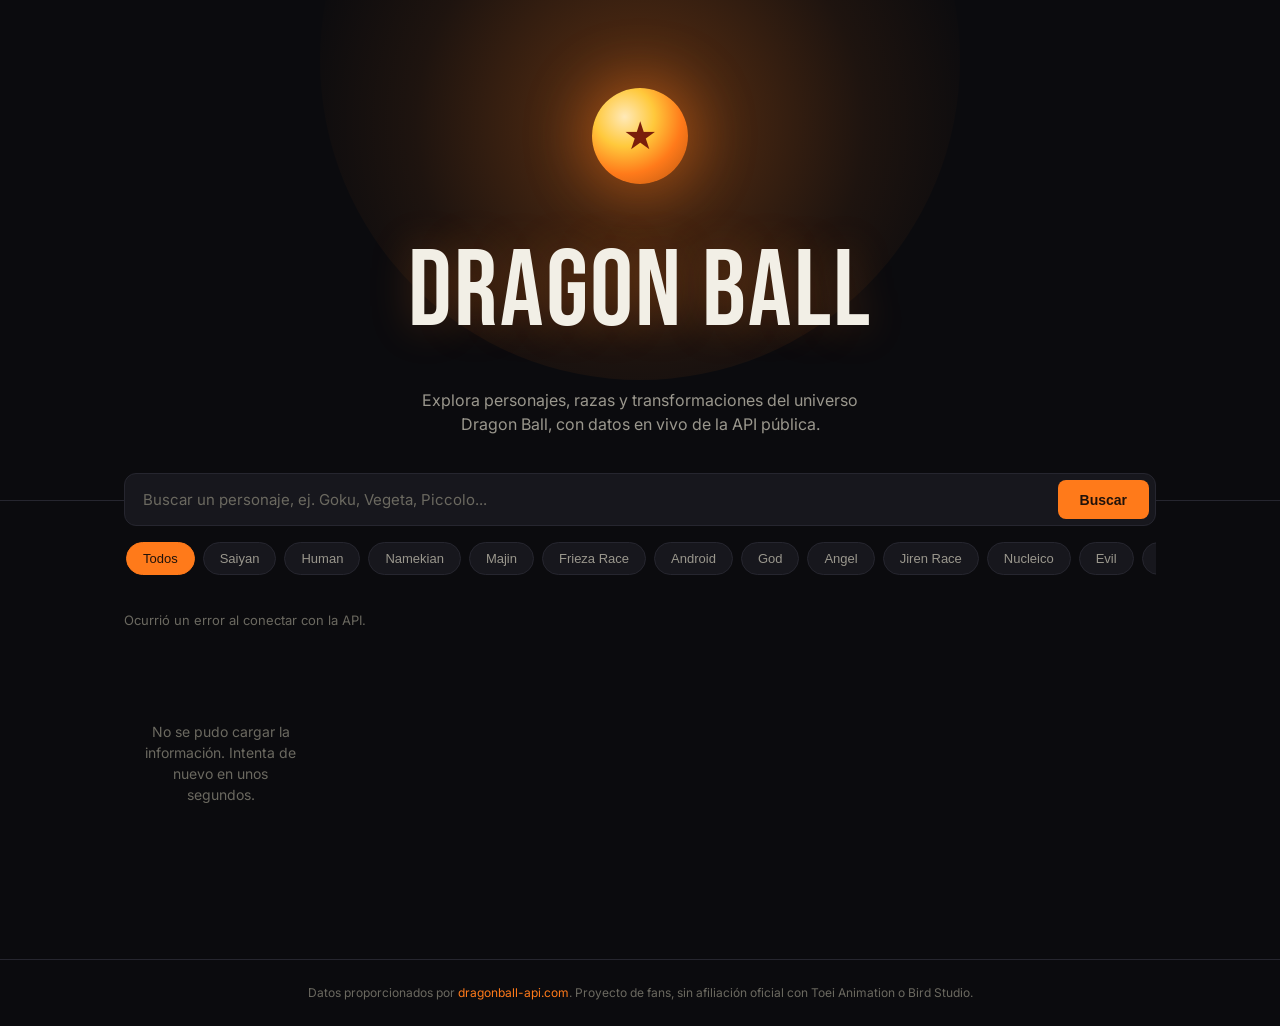
<file: index.html>
<!DOCTYPE html>
<html lang="es">
<head>
<meta charset="UTF-8">
<meta name="viewport" content="width=device-width, initial-scale=1.0">
<title>Dragon Ball · Explorador de personajes</title>
<link rel="preconnect" href="https://fonts.googleapis.com">
<link rel="preconnect" href="https://fonts.gstatic.com" crossorigin>
<link href="https://fonts.googleapis.com/css2?family=Bebas+Neue&family=Inter:wght@400;500;600;700&display=swap" rel="stylesheet">
<link rel="stylesheet" href="style.css">
</head>
<body>

<div class="hero">
  <div class="hero-orb"></div>
  <h1>DRAGON BALL</h1>
  <p class="tag">Explora personajes, razas y transformaciones del universo Dragon Ball, con datos en vivo de la API pública.</p>
</div>

<div class="controls">
  <div class="search-row">
    <input id="searchInput" type="text" placeholder="Buscar un personaje, ej. Goku, Vegeta, Piccolo...">
    <button id="searchBtn">Buscar</button>
  </div>
  <div class="race-row" id="raceRow"></div>
</div>

<div class="content">
  <p class="status-line" id="statusLine">Cargando personajes...</p>
  <div class="grid" id="grid"></div>
  <button class="load-more" id="loadMoreBtn" style="display:none;">Cargar más</button>
</div>

<footer>
  Datos proporcionados por <a href="https://dragonball-api.com" target="_blank" rel="noopener">dragonball-api.com</a>. Proyecto de fans, sin afiliación oficial con Toei Animation o Bird Studio.
</footer>

<div class="overlay" id="overlay">
  <div class="modal" id="modal"></div>
</div>

<script src="script.js"></script>
</body>
</html>
</file>
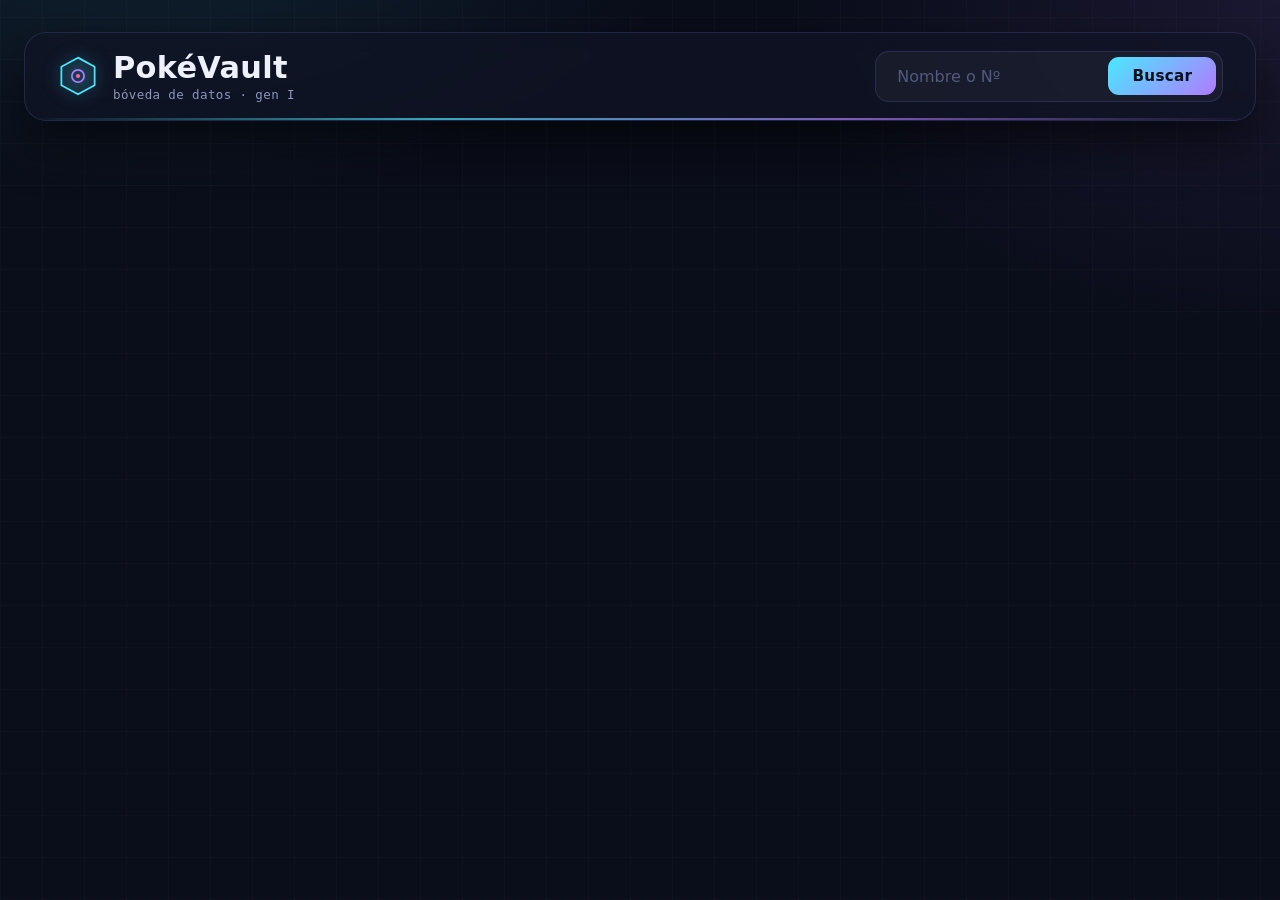
<file: pokevault.html>
<!DOCTYPE html>
<html lang="es">
<head>
<meta charset="UTF-8">
<meta name="viewport" content="width=device-width, initial-scale=1.0, maximum-scale=1.5">
<title>PokéVault · Bóveda Pokémon</title>
<link rel="stylesheet" href="styles.css">
</head>
<body>

<header class="pokedex-header">
  <figure class="brand">
    <svg class="brand-mark" viewBox="0 0 48 48" xmlns="http://www.w3.org/2000/svg">
      <polygon points="24,3 43,13.5 43,34.5 24,45 5,34.5 5,13.5" fill="none" stroke="#49e8ff" stroke-width="2"/>
      <polygon points="24,3 43,13.5 43,34.5 24,45 5,34.5 5,13.5" fill="rgba(73,232,255,0.06)"/>
      <circle cx="24" cy="24" r="7" fill="none" stroke="#b07bff" stroke-width="2"/>
      <circle cx="24" cy="24" r="2.4" fill="#ff5fae"/>
    </svg>
    <figcaption>
      <h1>PokéVault</h1>
      <p class="tagline">bóveda de datos · gen I</p>
    </figcaption>
  </figure>
  <search class="search-box">
    <input type="text" id="searchInput" placeholder="Nombre o Nº" aria-label="Buscar Pokémon">
    <button id="searchBtn">Buscar</button>
  </search>
</header>

<ul id="vaultStats" class="vault-stats" style="display:none;"></ul>

<menu id="filtersBar" class="filters-bar" style="display:none;">
  <li><button class="filter-chip active" data-rarity="all">Todas las rarezas</button></li>
  <li><button class="filter-chip" data-rarity="comun">Común</button></li>
  <li><button class="filter-chip" data-rarity="pocoComun">Poco común</button></li>
  <li><button class="filter-chip" data-rarity="raro">Raro</button></li>
  <li><button class="filter-chip" data-rarity="muyRaro">Muy raro</button></li>
  <li><button class="filter-chip" data-rarity="legendario">Legendario</button></li>
  <li><button class="filter-chip" data-rarity="mitico">Mítico</button></li>
</menu>

<nav id="sectionNav" class="section-nav" style="display:none;"></nav>

<p id="statusContainer" class="status-msg" style="display:none;"></p>
<output id="loaderContainer" class="loader" style="display:none;" aria-hidden="true"></output>
<p id="loadingNote" class="loading-note" style="display:none;">Accediendo a la bóveda · sincronizando 151 registros originales…</p>

<main id="sectionsContainer" style="width:100%; max-width:1300px;"></main>

<dialog id="modalCard" class="modal-card"></dialog>

<script src="script.js"></script>
</body>
</html>
</file>
<file: style.css>
:root{
    --bg: #0b0b0e;
    --bg-soft: #131318;
    --surface: #17171d;
    --surface-hover: #1e1e26;
    --line: #26262f;
    --orange: #ff7a1a;
    --orange-dim: #b5540f;
    --gold: #ffc93c;
    --red: #e8452c;
    --text: #f2efe6;
    --text-dim: #9a978d;
    --text-faint: #6b6960;
  }
  *{box-sizing:border-box;}
  html,body{margin:0;padding:0;}
  body{
    background:var(--bg);
    color:var(--text);
    font-family:'Inter',sans-serif;
    line-height:1.5;
    -webkit-font-smoothing:antialiased;
  }
  h1,h2,h3,.display{
    font-family:'Bebas Neue',sans-serif;
    letter-spacing:0.02em;
    font-weight:400;
    margin:0;
  }
  a{color:inherit;}
  img{display:block;max-width:100%;}

  /* ---------- Hero ---------- */
  .hero{
    position:relative;
    padding:88px 24px 64px;
    text-align:center;
    overflow:hidden;
    border-bottom:1px solid var(--line);
  }
  .hero::before{
    content:"";
    position:absolute;
    top:-260px; left:50%;
    transform:translateX(-50%);
    width:640px; height:640px;
    border-radius:50%;
    background:radial-gradient(circle at 50% 60%, rgba(255,122,26,0.35), rgba(255,122,26,0.08) 45%, transparent 70%);
    pointer-events:none;
  }
  .hero-orb{
    position:relative;
    width:96px; height:96px;
    margin:0 auto 28px;
    border-radius:50%;
    background: radial-gradient(circle at 34% 30%, #ffe9b8, var(--gold) 32%, var(--orange) 62%, var(--orange-dim) 100%);
    box-shadow: 0 0 60px 8px rgba(255,122,26,0.45);
  }
  .hero-orb::after{
    content:"★";
    position:absolute; inset:0;
    display:flex; align-items:center; justify-content:center;
    color:#7a1e0b;
    font-size:34px;
  }
  .hero h1{
    position:relative;
    font-size:clamp(56px, 10vw, 108px);
    color:var(--text);
    text-shadow: 0 0 40px rgba(255,122,26,0.25);
  }
  .hero p.tag{
    position:relative;
    margin:14px auto 0;
    max-width:480px;
    color:var(--text-dim);
    font-size:16px;
  }

  /* ---------- Controls ---------- */
  .controls{
    max-width:1080px;
    margin:-28px auto 0;
    padding:0 24px;
    position:relative;
    z-index:2;
  }
  .search-row{
    display:flex;
    gap:10px;
    background:var(--surface);
    border:1px solid var(--line);
    border-radius:12px;
    padding:6px;
  }
  .search-row input{
    flex:1;
    background:transparent;
    border:none;
    outline:none;
    color:var(--text);
    font-family:'Inter',sans-serif;
    font-size:15px;
    padding:10px 12px;
  }
  .search-row input::placeholder{color:var(--text-faint);}
  .search-row button{
    background:var(--orange);
    color:#20120a;
    border:none;
    border-radius:8px;
    padding:0 22px;
    font-weight:600;
    font-size:14px;
    cursor:pointer;
    transition:background .15s ease;
  }
  .search-row button:hover{background:var(--gold);}

  .race-row{
    display:flex;
    gap:8px;
    overflow-x:auto;
    padding:16px 2px 4px;
    scrollbar-width:none;
  }
  .race-row::-webkit-scrollbar{display:none;}
  .chip{
    flex:none;
    padding:8px 16px;
    border-radius:999px;
    border:1px solid var(--line);
    background:var(--surface);
    color:var(--text-dim);
    font-size:13px;
    font-weight:500;
    cursor:pointer;
    white-space:nowrap;
    transition:all .15s ease;
  }
  .chip:hover{border-color:var(--orange-dim); color:var(--text);}
  .chip.active{
    background:var(--orange);
    border-color:var(--orange);
    color:#20120a;
  }

  /* ---------- Grid ---------- */
  .content{
    max-width:1080px;
    margin:0 auto;
    padding:32px 24px 80px;
  }
  .status-line{
    color:var(--text-faint);
    font-size:13px;
    margin:0 0 16px;
  }
  .grid{
    display:grid;
    grid-template-columns:repeat(auto-fill, minmax(190px, 1fr));
    gap:16px;
  }
  .card{
    background:var(--surface);
    border:1px solid var(--line);
    border-radius:14px;
    overflow:hidden;
    cursor:pointer;
    transition:transform .15s ease, border-color .15s ease;
    display:flex;
    flex-direction:column;
  }
  .card:hover{
    transform:translateY(-3px);
    border-color:var(--orange-dim);
  }
  .card-img{
    aspect-ratio:3/4;
    background:linear-gradient(180deg, #1c1c22, #131318);
    display:flex;
    align-items:center;
    justify-content:center;
    overflow:hidden;
  }
  .card-img img{width:100%;height:100%;object-fit:cover;object-position:top;}
  .card-body{padding:12px 14px 14px;}
  .card-name{font-size:17px;font-weight:600;margin:0 0 6px;}
  .card-meta{
    display:flex;
    gap:6px;
    flex-wrap:wrap;
    margin-bottom:10px;
  }
  .tag-pill{
    font-size:11px;
    padding:3px 8px;
    border-radius:6px;
    background:var(--bg-soft);
    color:var(--text-dim);
    border:1px solid var(--line);
  }
  .ki-label{
    font-size:11px;
    color:var(--text-faint);
    display:flex;
    justify-content:space-between;
    margin-bottom:4px;
  }
  .ki-bar{
    height:5px;
    border-radius:3px;
    background:var(--bg-soft);
    overflow:hidden;
  }
  .ki-bar-fill{
    height:100%;
    background:linear-gradient(90deg, var(--orange), var(--gold));
    border-radius:3px;
  }

  .empty, .loading-line{
    text-align:center;
    color:var(--text-faint);
    padding:60px 20px;
    font-size:14px;
  }

  .load-more{
    display:block;
    margin:32px auto 0;
    background:var(--surface);
    border:1px solid var(--line);
    color:var(--text);
    padding:12px 28px;
    border-radius:10px;
    font-size:14px;
    font-weight:500;
    cursor:pointer;
  }
  .load-more:hover{border-color:var(--orange-dim);}
  .load-more:disabled{opacity:.5;cursor:default;}

  /* ---------- Modal ---------- */
  .overlay{
    position:fixed; inset:0;
    background:rgba(6,6,8,0.78);
    backdrop-filter:blur(2px);
    display:none;
    align-items:flex-start;
    justify-content:center;
    padding:40px 16px;
    overflow-y:auto;
    z-index:50;
  }
  .overlay.open{display:flex;}
  .modal{
    background:var(--bg-soft);
    border:1px solid var(--line);
    border-radius:18px;
    max-width:720px;
    width:100%;
    overflow:hidden;
  }
  .modal-top{
    display:grid;
    grid-template-columns:220px 1fr;
    gap:0;
  }
  .modal-img{
    background:#101014;
    min-height:100%;
  }
  .modal-img img{width:100%;height:100%;object-fit:cover;object-position:top;}
  .modal-info{padding:26px 26px 22px;position:relative;}
  .modal-close{
    position:absolute;
    top:16px; right:16px;
    width:32px; height:32px;
    border-radius:50%;
    border:1px solid var(--line);
    background:var(--surface);
    color:var(--text-dim);
    font-size:16px;
    cursor:pointer;
    display:flex; align-items:center; justify-content:center;
  }
  .modal-close:hover{color:var(--text);border-color:var(--orange-dim);}
  .modal-name{font-size:38px;margin-bottom:8px;padding-right:36px;}
  .modal-meta{display:flex;gap:8px;flex-wrap:wrap;margin-bottom:16px;}
  .modal-stats{
    display:grid;
    grid-template-columns:1fr 1fr;
    gap:10px;
    margin-bottom:16px;
  }
  .stat-box{
    background:var(--surface);
    border:1px solid var(--line);
    border-radius:10px;
    padding:10px 12px;
  }
  .stat-label{font-size:11px;color:var(--text-faint);margin-bottom:2px;}
  .stat-value{font-size:14px;font-weight:600;}
  .modal-desc{
    font-size:14px;
    color:var(--text-dim);
    line-height:1.6;
    margin-bottom:0;
  }
  .modal-bottom{
    border-top:1px solid var(--line);
    padding:20px 26px 26px;
  }
  .section-label{
    font-size:12px;
    color:var(--text-faint);
    text-transform:uppercase;
    letter-spacing:0.06em;
    margin-bottom:10px;
  }
  .transform-row{
    display:flex;
    gap:12px;
    overflow-x:auto;
    padding-bottom:4px;
  }
  .transform-item{
    flex:none;
    width:84px;
    text-align:center;
  }
  .transform-item img{
    width:84px;height:84px;
    object-fit:cover;
    border-radius:10px;
    border:1px solid var(--line);
    background:#101014;
  }
  .transform-item span{
    display:block;
    font-size:11px;
    color:var(--text-dim);
    margin-top:6px;
  }

  footer{
    text-align:center;
    padding:24px;
    color:var(--text-faint);
    font-size:12px;
    border-top:1px solid var(--line);
  }
  footer a{color:var(--orange);text-decoration:none;}

  @media (max-width:520px){
    .modal-top{grid-template-columns:1fr;}
    .modal-img{aspect-ratio:16/9;}
  }
</file>
<file: styles.css>
:root{
    --bg-void:#05060d;
    --bg-deep:#0a0d1a;
    --panel:rgba(16,20,36,0.72);
    --panel-border:rgba(130,150,255,0.16);
    --card-bg:#11152650;
    --card-bg-solid:#12162a;
    --card-border:#232a46;
    --line:#1c2238;
    --cyan:#49e8ff;
    --violet:#b07bff;
    --magenta:#ff5fae;
    --amber:#ffb020;
    --text:#eef1fb;
    --text-dim:#8d96bf;
    --text-faint:#525a80;
    --mono: ui-monospace, "SF Mono", "Cascadia Code", Menlo, Consolas, monospace;
  }
  * { margin:0; padding:0; box-sizing:border-box; font-family:'Segoe UI', system-ui, -apple-system, sans-serif; }

  body {
    background:
      radial-gradient(ellipse 900px 500px at 12% -10%, rgba(73,232,255,0.10), transparent 60%),
      radial-gradient(ellipse 900px 600px at 100% 0%, rgba(176,123,255,0.10), transparent 55%),
      repeating-linear-gradient(0deg, rgba(255,255,255,0.018) 0px, rgba(255,255,255,0.018) 1px, transparent 1px, transparent 42px),
      repeating-linear-gradient(90deg, rgba(255,255,255,0.018) 0px, rgba(255,255,255,0.018) 1px, transparent 1px, transparent 42px),
      var(--bg-deep);
    min-height:100vh;
    padding: 2rem 1.5rem 4rem;
    display:flex;
    flex-direction:column;
    align-items:center;
    color:var(--text);
  }

  /* ---------- Encabezado ---------- */
  .pokedex-header {
    width:100%;
    max-width:1300px;
    position:relative;
    display:flex;
    flex-wrap:wrap;
    justify-content:space-between;
    align-items:center;
    gap:1rem;
    margin-bottom:1.1rem;
    background:var(--panel);
    backdrop-filter:blur(10px);
    padding:1.1rem 2rem;
    border-radius:22px;
    box-shadow:0 20px 50px rgba(0,0,0,0.55);
    border:1px solid var(--panel-border);
    overflow:hidden;
  }
  .pokedex-header::after{
    content:"";
    position:absolute; left:0; right:0; bottom:0; height:2px;
    background:linear-gradient(90deg, transparent, var(--cyan), var(--violet), transparent);
    opacity:0.7;
  }

  .brand { display:flex; align-items:center; gap:14px; margin:0; }
  .brand-mark { width:42px; height:42px; flex-shrink:0; filter:drop-shadow(0 0 8px rgba(73,232,255,0.55)); }
  .pokedex-header h1 { font-size:1.9rem; font-weight:700; color:var(--text); letter-spacing:0.3px; line-height:1.1; }
  .pokedex-header .tagline { font-size:0.78rem; color:var(--text-dim); font-family:var(--mono); letter-spacing:0.4px; margin-top:2px; }

  .search-box { display:flex; gap:8px; background:rgba(255,255,255,0.04); padding:0.35rem 0.35rem 0.35rem 1.1rem; border-radius:14px; border:1px solid var(--panel-border); flex-wrap:wrap; }
  .search-box input { border:none; background:transparent; padding:0.6rem 0.2rem; font-size:1rem; min-width:170px; outline:none; color:var(--text); font-weight:500; }
  .search-box input::placeholder { color:var(--text-faint); font-weight:400; }
  .search-box button { background:linear-gradient(135deg, var(--cyan), var(--violet)); border:none; padding:0.6rem 1.5rem; border-radius:11px; font-weight:700; font-size:0.95rem; color:#04121a; cursor:pointer; transition:0.2s; letter-spacing:0.3px; }
  .search-box button:hover { filter:brightness(1.1); transform:translateY(-1px); }
  .search-box button:active { transform:translateY(1px); }

  /* ---------- Barra de estado de la bóveda ---------- */
  .vault-stats {
    width:100%; max-width:1300px;
    display:flex; flex-wrap:wrap; gap:0.7rem;
    margin-bottom:1.4rem;
    list-style:none; padding:0;
  }
  .vault-stat {
    background:var(--panel); border:1px solid var(--panel-border); border-radius:14px;
    padding:0.55rem 1rem; font-family:var(--mono); font-size:0.78rem; color:var(--text-dim);
    display:flex; align-items:center; gap:8px;
  }
  .vault-stat b { color:var(--text); font-size:0.95rem; font-family:var(--mono); }
  .vault-stat .dot { width:7px; height:7px; border-radius:50%; }

  /* ---------- Filtros ---------- */
  .filters-bar {
    width:100%; max-width:1300px;
    display:flex; flex-wrap:wrap; gap:0.6rem;
    margin-bottom:1.6rem;
    list-style:none; padding:0;
  }
  .filters-bar li { display:contents; }
  .filter-chip {
    background:rgba(255,255,255,0.03);
    border:1px solid var(--panel-border);
    color:var(--text-dim);
    padding:0.4rem 1rem;
    border-radius:11px;
    font-size:0.82rem;
    font-weight:600;
    cursor:pointer;
    transition:0.15s;
    letter-spacing:0.2px;
  }
  .filter-chip:hover { border-color:rgba(73,232,255,0.4); color:var(--text); }
  .filter-chip.active { background:rgba(73,232,255,0.12); color:var(--cyan); border-color:var(--cyan); box-shadow:0 0 14px rgba(73,232,255,0.25); }

  /* ---------- Nav de secciones ---------- */
  .section-nav {
    width:100%; max-width:1300px;
    display:flex; flex-wrap:wrap; gap:0.5rem;
    margin-bottom:2.2rem;
    padding:0.8rem 1rem;
    background:rgba(255,255,255,0.02);
    border-radius:16px;
    border:1px solid var(--line);
    position:sticky; top:0.8rem; z-index:5;
    backdrop-filter:blur(8px);
  }
  .section-nav a {
    text-decoration:none;
    color:var(--text-dim);
    font-size:0.72rem;
    font-family:var(--mono);
    font-weight:600;
    text-transform:uppercase;
    letter-spacing:0.5px;
    padding:0.35rem 0.75rem;
    border-radius:9px;
    transition:0.15s;
  }
  .section-nav a:hover { color:var(--text); background:rgba(255,255,255,0.06); }

  /* ---------- Secciones por tipo ---------- */
  .type-section { width:100%; max-width:1300px; margin-bottom:2.6rem; scroll-margin-top:5rem; }

  .type-section-header {
    display:flex; align-items:center; gap:0.9rem;
    margin-bottom:1.2rem;
    padding-bottom:0.6rem;
    border-bottom:1px solid var(--line);
  }
  .type-section-header .type-dot { width:13px; height:13px; border-radius:50%; box-shadow:0 0 10px 1px var(--tc); }
  .type-section-header h2 { color:var(--text); font-size:1.25rem; letter-spacing:0.2px; }
  .type-section-header .count { color:var(--text-faint); font-size:0.82rem; font-family:var(--mono); }

  /* ---------- Grid ---------- */
  .pokedex-grid { display:grid; grid-template-columns:repeat(auto-fill, minmax(190px, 1fr)); gap:1.4rem; width:100%; list-style:none; padding:0; margin:0; }

  /* ---------- Tarjeta ---------- */
  .pokemon-card {
    background:var(--card-bg-solid);
    border-radius:20px;
    padding:1.1rem 0.9rem 1rem;
    box-shadow:0 10px 24px rgba(0,0,0,0.4);
    display:flex; flex-direction:column; align-items:center;
    transition:all 0.22s ease;
    border:1px solid var(--card-border);
    cursor:pointer;
    position:relative;
  }
  .pokemon-card:hover { transform:translateY(-5px); border-color:var(--tc); box-shadow:0 16px 34px rgba(0,0,0,0.55), 0 0 26px -6px var(--tc); }

  .rarity-badge {
    position:absolute; top:10px; right:10px;
    font-size:0.6rem; font-weight:700; text-transform:uppercase;
    padding:0.22rem 0.6rem; border-radius:20px; letter-spacing:0.3px;
    font-family:var(--mono);
    border:1px solid var(--rc);
    color:var(--rc);
    background:color-mix(in srgb, var(--rc) 16%, transparent);
  }
  .rarity-badge.shine { background:linear-gradient(135deg, var(--rc), var(--rc2)); color:#1a1200; border-color:transparent; }

  .pokemon-sprite { width:100%; aspect-ratio:1/1; display:flex; align-items:center; justify-content:center;
    background: radial-gradient(circle at 50% 38%, color-mix(in srgb, var(--tc) 30%, transparent), transparent 70%), rgba(255,255,255,0.03);
    border-radius:16px; padding:0.3rem; margin-bottom:0.7rem; border:1px solid var(--line); }
  .pokemon-sprite img { width:88%; height:88%; object-fit:contain; filter:drop-shadow(0 4px 10px rgba(0,0,0,0.5)); transition:0.2s; }
  .pokemon-card:hover .pokemon-sprite img { transform:scale(1.06); }

  .pokemon-id { color:var(--text-faint); font-size:0.72rem; font-weight:600; font-family:var(--mono); align-self:flex-start; margin-left:0.1rem; }
  .pokemon-name { font-size:1.28rem; font-weight:700; color:var(--text); text-transform:capitalize; margin:0.05rem 0 0.3rem; letter-spacing:-0.3px; align-self:flex-start; }

  .pokemon-types { display:flex; flex-wrap:wrap; gap:6px; align-self:flex-start; list-style:none; padding:0; margin:0; }
  .pokemon-types li { display:contents; }
  .type-badge { --tc:#a8a77a; background:color-mix(in srgb, var(--tc) 20%, transparent); padding:0.2rem 0.7rem; border-radius:20px; font-size:0.66rem; font-weight:700; letter-spacing:0.3px; color:var(--tc); border:1px solid color-mix(in srgb, var(--tc) 55%, transparent); }

  .pokemon-attack { display:flex; align-items:center; gap:6px; margin-top:0.7rem; font-size:0.78rem; font-weight:700; color:var(--amber); background:rgba(255,176,32,0.1); border:1px solid rgba(255,176,32,0.3); padding:0.24rem 0.75rem; border-radius:10px; align-self:flex-start; margin-bottom:0; }

  .pokemon-weak { display:flex; flex-wrap:wrap; align-items:center; gap:5px; margin-top:0.55rem; align-self:flex-start; margin-bottom:0; }
  .pokemon-weak .weak-label { font-size:0.62rem; color:var(--text-faint); font-family:var(--mono); text-transform:uppercase; letter-spacing:0.4px; font-weight:700; }
  .weak-chip { font-size:0.64rem; font-weight:700; padding:0.14rem 0.5rem; border-radius:20px; color:var(--tc); background:color-mix(in srgb, var(--tc) 14%, transparent); border:1px solid color-mix(in srgb, var(--tc) 45%, transparent); }

  .status-msg { color:var(--text); font-size:1.1rem; font-weight:600; background:var(--panel); padding:0.8rem 2rem; border-radius:16px; backdrop-filter:blur(6px); border:1px solid var(--panel-border); margin:2rem 0; text-align:center; width:100%; max-width:600px; }
  .loader { display:block; border:5px solid rgba(73,232,255,0.15); border-top:5px solid var(--cyan); border-radius:50%; width:52px; height:52px; animation:spin 0.9s linear infinite; margin:2.5rem auto 1rem; }
  @keyframes spin { 0% { transform:rotate(0deg);} 100% { transform:rotate(360deg);} }
  .loading-note { color:var(--text-dim); text-align:center; font-size:0.85rem; font-family:var(--mono); margin-bottom:1rem; }

  /* ---------- Modal de detalle ---------- */
  dialog#modalCard::backdrop {
    background:rgba(3,4,10,0.78);
    backdrop-filter:blur(4px);
  }
  .modal-card {
    position:fixed; inset:0; margin:auto;
    background:var(--card-bg-solid); border-radius:24px; max-width:600px; width:100%;
    max-height:88vh; overflow-y:auto; padding:2rem;
    box-shadow:0 30px 70px rgba(0,0,0,0.6);
    border:1px solid var(--card-border);
    color:var(--text);
  }
  .modal-close {
    position:absolute; top:1.2rem; right:1.2rem;
    background:rgba(255,255,255,0.06); color:var(--text); border:1px solid var(--line); width:32px; height:32px;
    border-radius:50%; font-size:1rem; cursor:pointer; line-height:1;
  }
  .modal-close:hover { border-color:var(--cyan); color:var(--cyan); }
  .modal-top { display:flex; gap:1.2rem; align-items:center; margin-bottom:1rem; }
  .modal-sprite { width:120px; height:120px; background:radial-gradient(circle at 50% 38%, color-mix(in srgb, var(--tc) 32%, transparent), transparent 70%), rgba(255,255,255,0.03); border-radius:20px; display:flex; align-items:center; justify-content:center; flex-shrink:0; border:1px solid var(--line); margin:0; }
  .modal-sprite img { width:88%; height:88%; object-fit:contain; }
  .modal-title-block { flex:1; min-width:0; }
  .modal-title-row { display:flex; align-items:center; gap:10px; flex-wrap:wrap; }
  .modal-name { font-size:1.55rem; font-weight:700; color:var(--text); text-transform:capitalize; margin:0; }
  .modal-id { color:var(--text-faint); font-weight:600; font-size:0.85rem; font-family:var(--mono); margin:0; }
  .modal-types { display:flex; gap:6px; margin-top:8px; flex-wrap:wrap; list-style:none; padding:0; }
  .modal-types li { display:contents; }

  .cry-btn { display:inline-flex; align-items:center; gap:6px; margin-top:10px; background:rgba(73,232,255,0.1); color:var(--cyan); border:1px solid rgba(73,232,255,0.4); padding:0.32rem 0.9rem; border-radius:20px; font-size:0.78rem; font-weight:700; cursor:pointer; }
  .cry-btn:hover { background:rgba(73,232,255,0.18); }
  .cry-btn:disabled { opacity:0.35; cursor:not-allowed; }

  .modal-desc { color:var(--text-dim); font-size:0.92rem; line-height:1.55; margin:1rem 0 1.2rem; font-style:italic; border-left:2px solid var(--line); padding-left:0.9rem; }

  .modal-meta { display:flex; gap:0.8rem; margin-bottom:1.3rem; flex-wrap:wrap; list-style:none; padding:0; }
  .modal-meta li { background:rgba(255,255,255,0.03); border:1px solid var(--line); padding:0.5rem 0.9rem; border-radius:12px; font-size:0.82rem; color:var(--text); font-weight:600; font-family:var(--mono); }
  .modal-meta small { display:block; font-size:0.62rem; color:var(--text-faint); font-weight:700; letter-spacing:0.4px; margin-bottom:2px; font-family:'Segoe UI', sans-serif; text-transform:uppercase; }

  .modal-section-title { font-size:0.74rem; letter-spacing:0.5px; color:var(--text-faint); font-weight:700; margin-bottom:0.7rem; margin-top:1.3rem; text-transform:uppercase; font-family:var(--mono); }

  .stat-list { list-style:none; padding:0; margin:0; }
  .stat-row { display:flex; align-items:center; gap:10px; margin-bottom:7px; }
  .stat-label { width:72px; font-size:0.72rem; font-weight:700; color:var(--text-dim); }
  .stat-track {
    flex:1; height:8px; border-radius:10px; border:none;
    background:rgba(255,255,255,0.06);
    appearance:none; -webkit-appearance:none; -moz-appearance:none;
  }
  .stat-track::-webkit-progress-bar { background:rgba(255,255,255,0.06); border-radius:10px; }
  .stat-track::-webkit-progress-value { background:linear-gradient(90deg, var(--cyan), var(--violet)); border-radius:10px; }
  .stat-track::-moz-progress-bar { background:linear-gradient(90deg, var(--cyan), var(--violet)); border-radius:10px; }
  .stat-value { width:32px; text-align:right; font-size:0.76rem; font-weight:700; color:var(--text); font-family:var(--mono); }

  .modal-abilities { display:flex; flex-wrap:wrap; gap:6px; list-style:none; padding:0; }
  .modal-abilities li { display:contents; }
  .ability-badge { background:rgba(255,255,255,0.05); border:1px solid var(--line); color:var(--text); padding:0.28rem 0.8rem; border-radius:20px; font-size:0.74rem; font-weight:600; text-transform:capitalize; }

  .matchup-group { margin:0 0 0.7rem; border:none; padding:0; }
  .matchup-group .mg-label { font-size:0.68rem; font-family:var(--mono); color:var(--text-faint); margin-bottom:0.4rem; padding:0; display:block; }
  .matchup-chips { display:flex; flex-wrap:wrap; gap:6px; list-style:none; padding:0; margin:0; }
  .matchup-chips li { display:contents; }

  @media (max-width:800px) {
    .pokedex-header { border-radius:18px; padding:1.1rem 1.3rem; justify-content:center; text-align:center; }
    .brand { flex-direction:column; }
    .pokedex-header h1 { font-size:1.5rem; }
    .search-box input { min-width:100px; font-size:0.95rem; }
    .pokedex-grid { grid-template-columns:repeat(auto-fill, minmax(150px, 1fr)); gap:1.1rem; }
    .section-nav { position:static; }
  }
  @media (max-width:450px) {
    .pokedex-grid { grid-template-columns:repeat(2, 1fr); gap:0.8rem; }
    .pokemon-card { padding:0.9rem 0.6rem; }
    .pokemon-name { font-size:1.05rem; }
    .search-box input { min-width:70px; font-size:0.9rem; }
    .modal-top { flex-direction:column; text-align:center; }
    .modal-title-row, .modal-types { justify-content:center; }
  }
</file>
